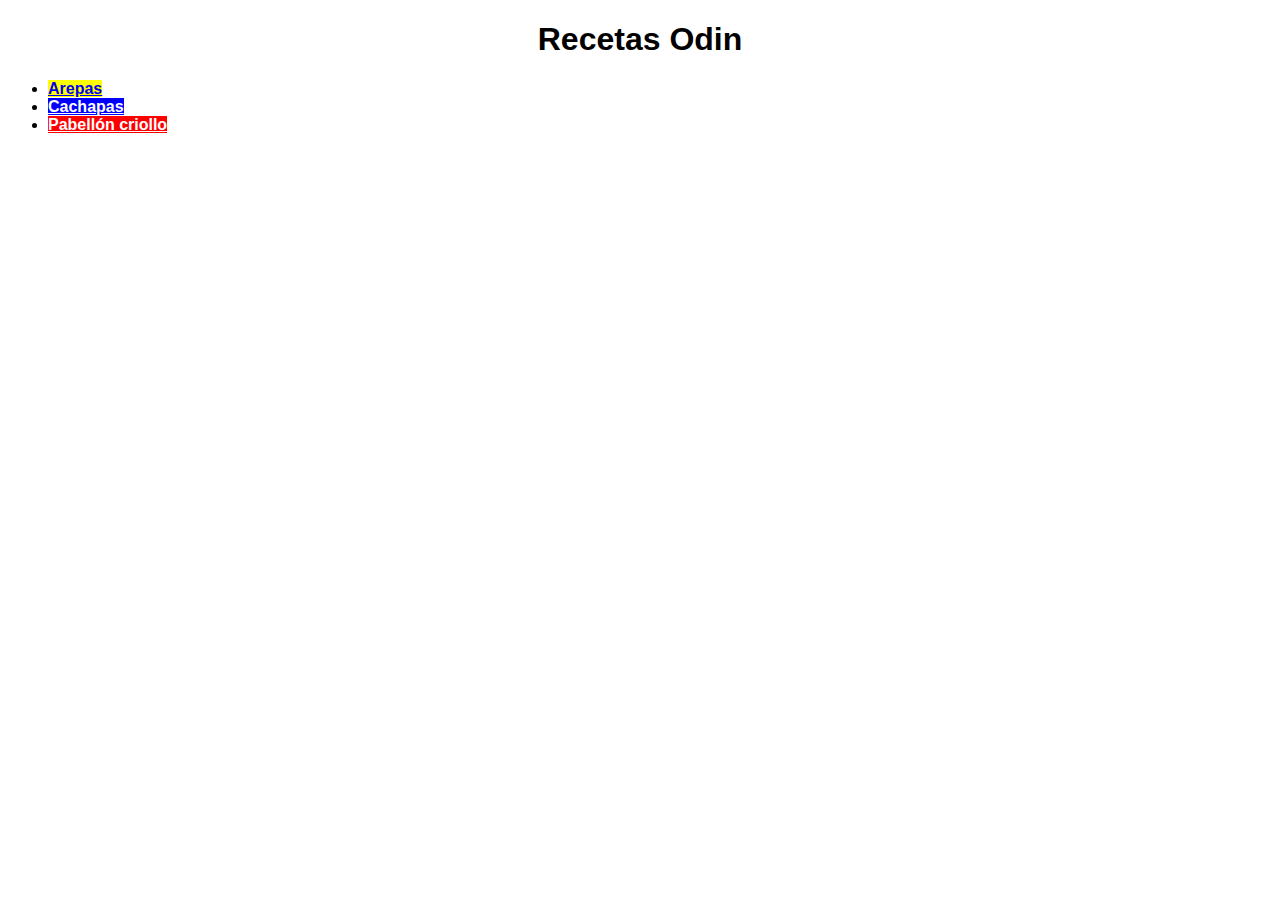
<file: index.html>
<!DOCTYPE html>

<html lang = "es">
  <head>
    <meta charset="utf-8">
    <title>Recetas ODIN</title>
    <link rel="stylesheet" href="style.css">
  </head>

  <body>
    <h1>Recetas Odin</h1>
    <ul>
      <li><a href="recipes/arepa.html" id="amarillo">Arepas</a></li>
      <li><a href="recipes/cachapas.html" id="azul">Cachapas</a></li>
      <li><a href="recipes/pabellon.html" id="rojo">Pabellón criollo</a></li>
    </ul>
  </body>

</html>
</file>
<file: style.css>
* {
  font-family: arial;
}

h1 {
  text-align: center;
}

#amarillo, #azul, #rojo {
  font-weight: 700;
}

#amarillo{
  background-color: yellow;
}

#azul{
  background-color: blue;
  color: white;
}

#rojo{
  background-color: red;
  color: white;
}
</file>
